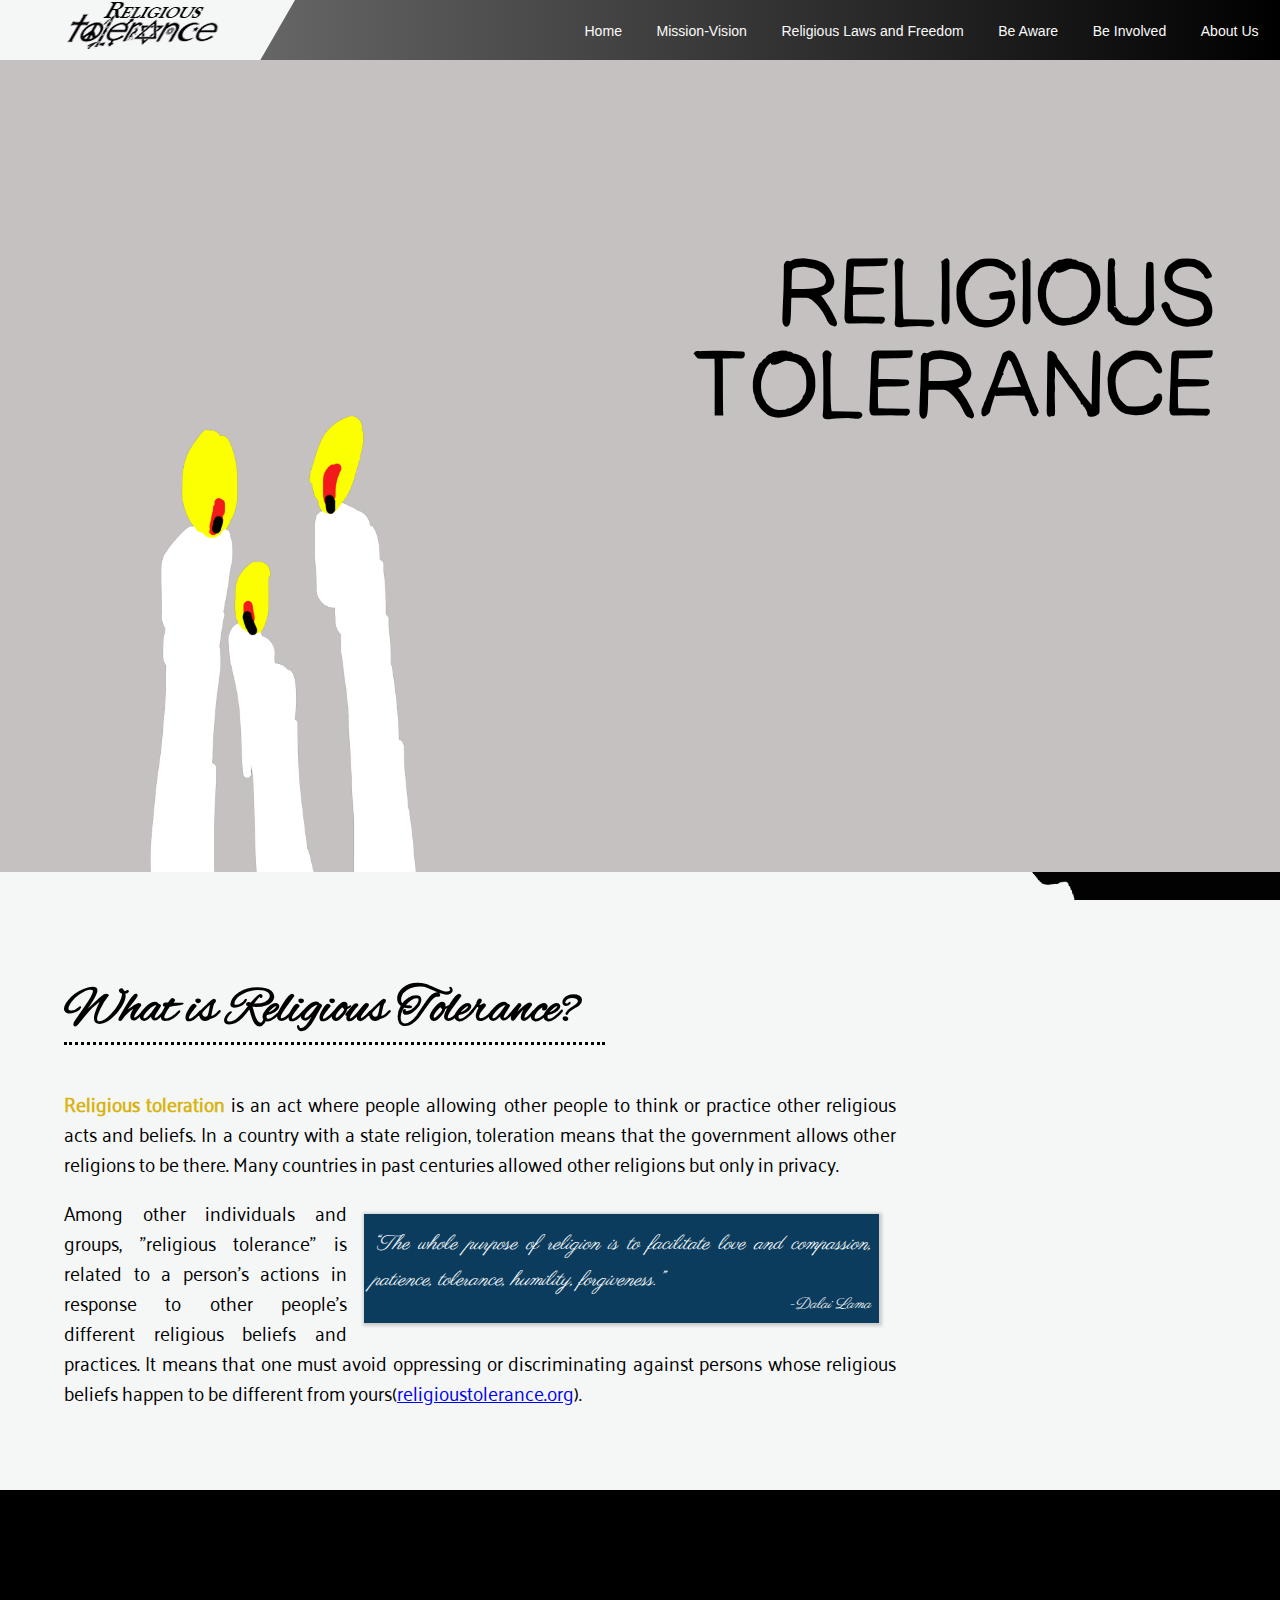
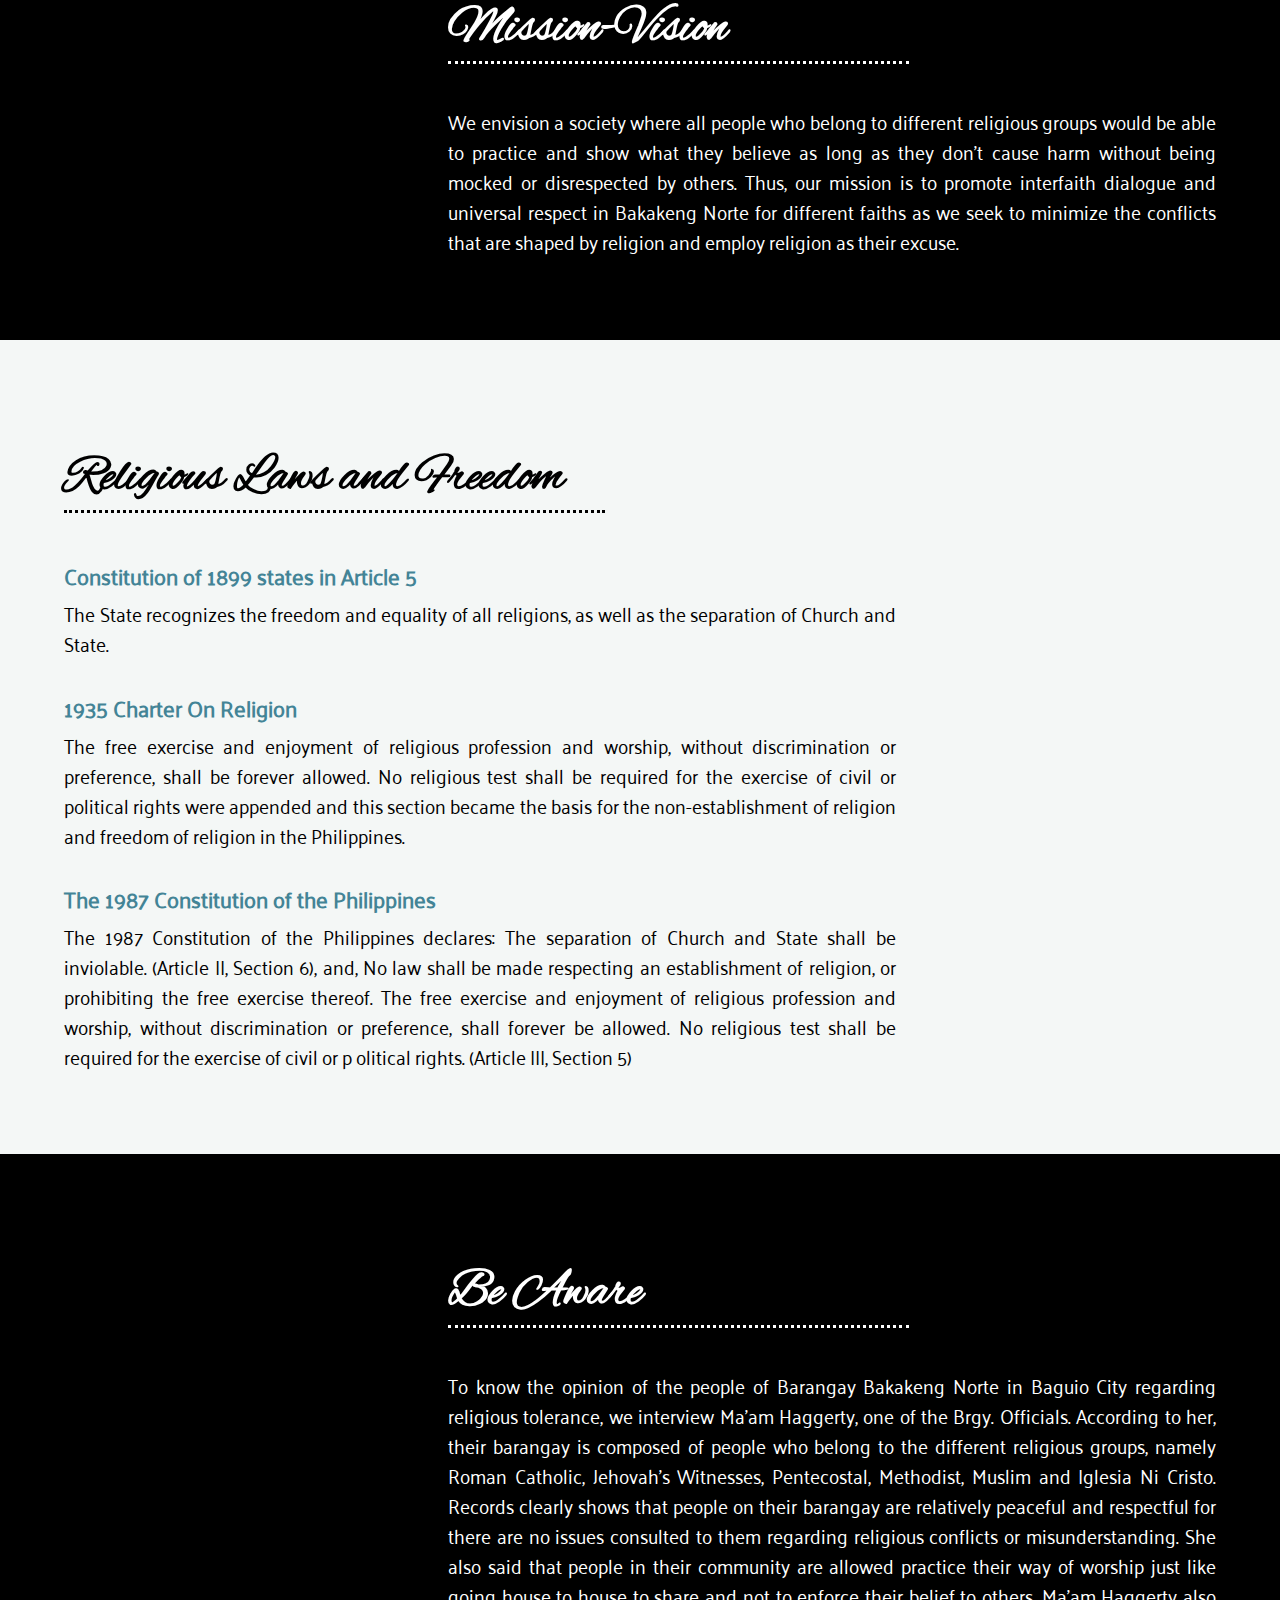
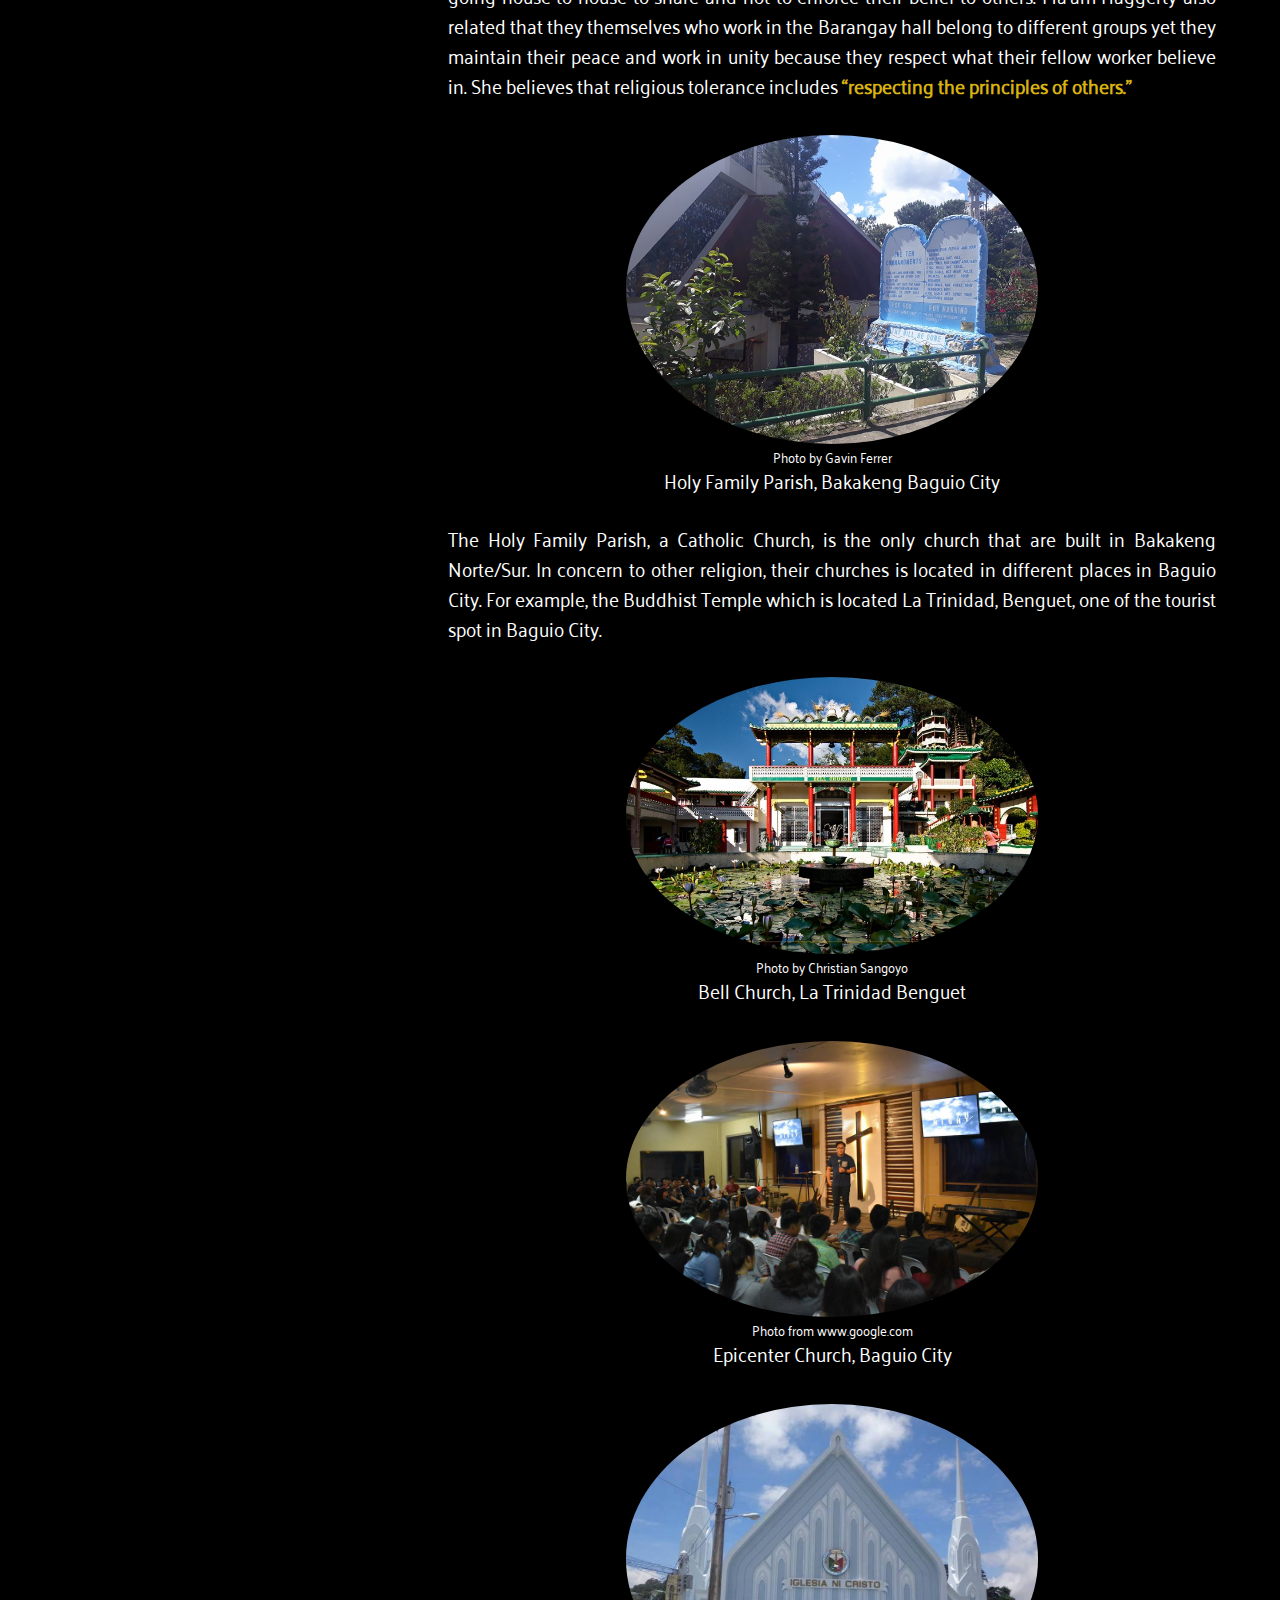
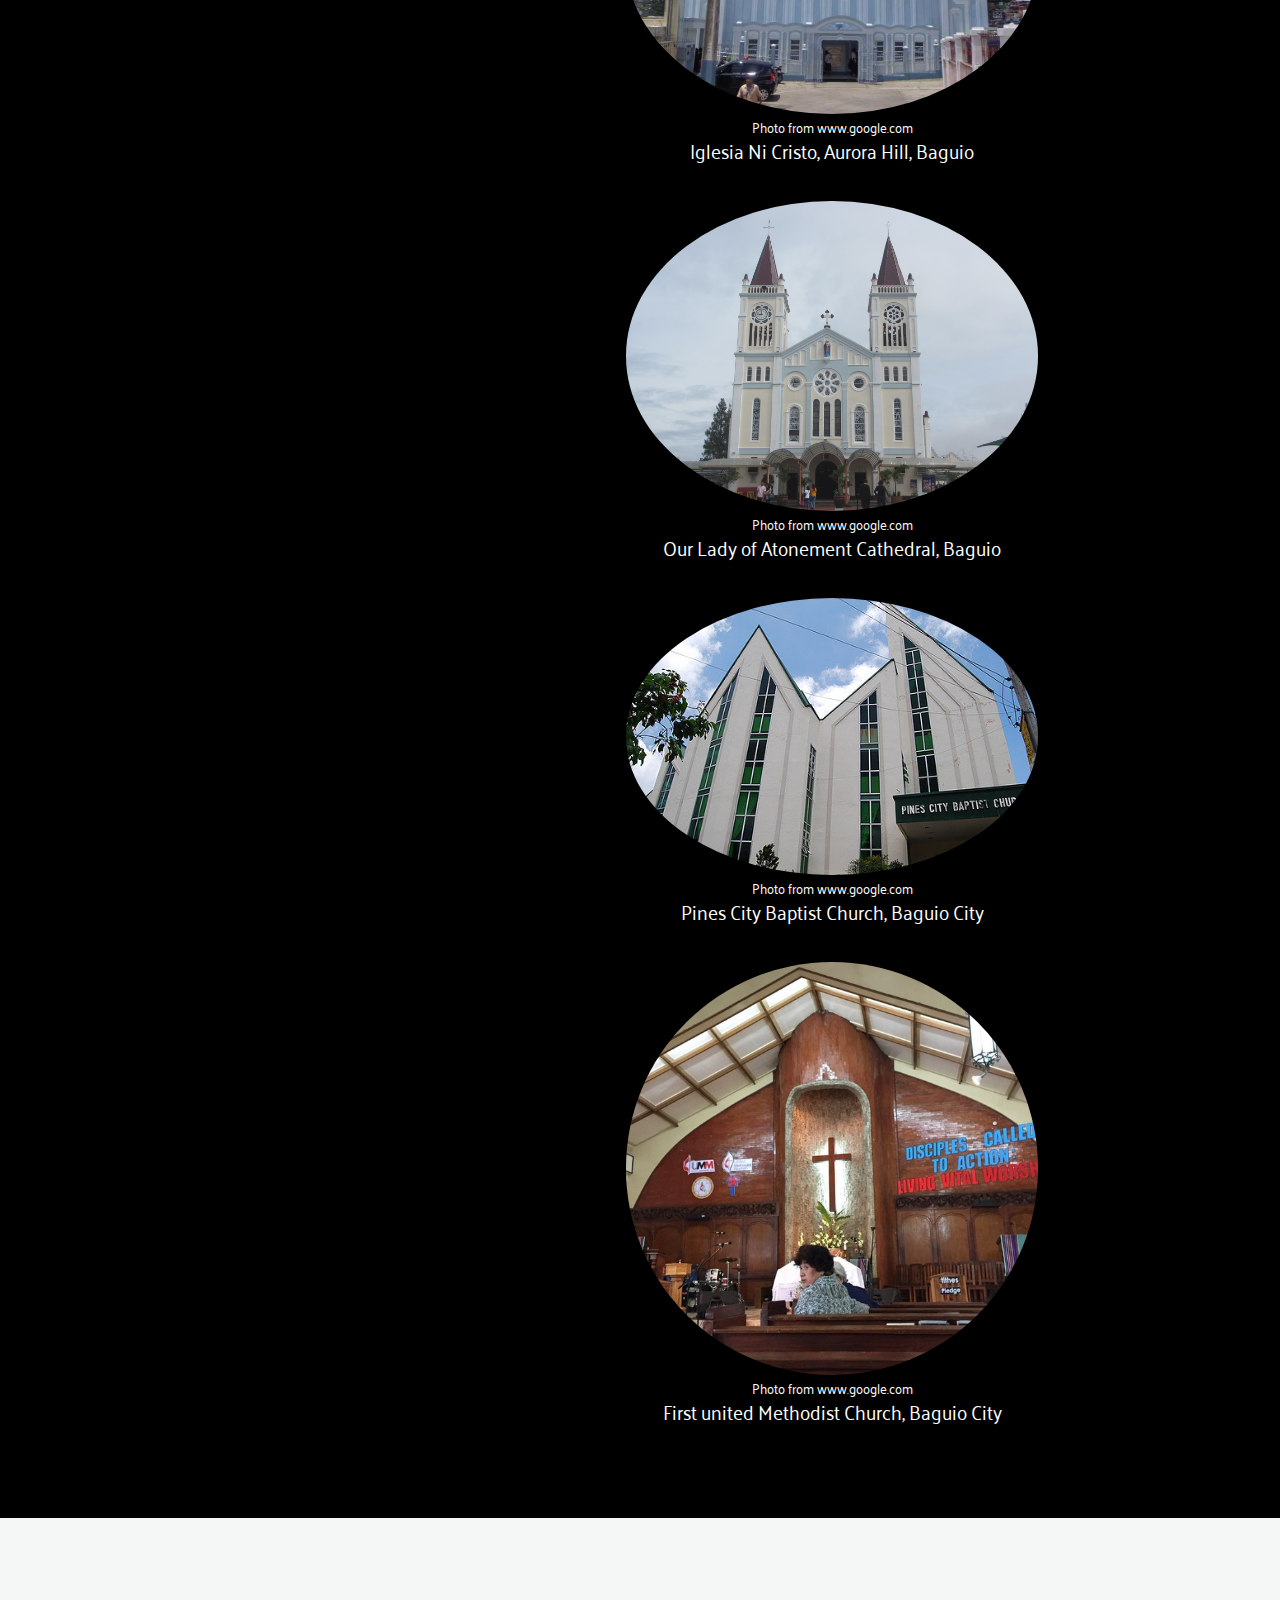
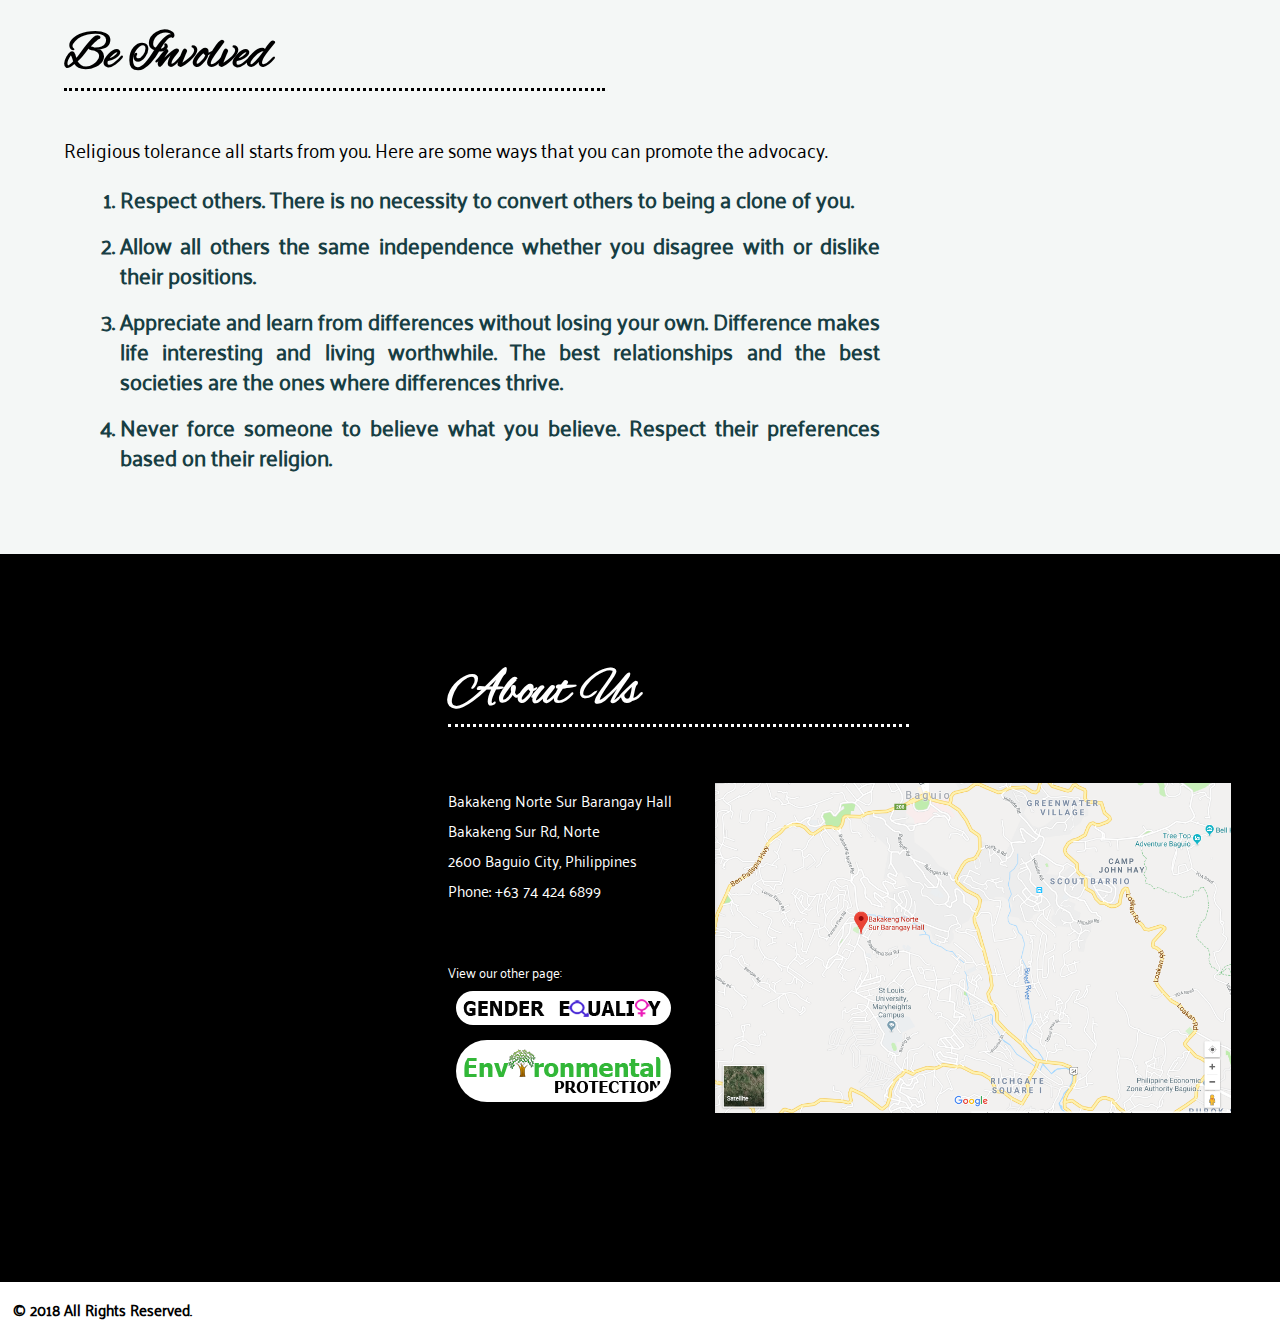
<file: 9352B-G4/9352B-G4-1/index.html>
<!DOCTYPE html>

<html lang="en">
    <head>
        <title>Religious Tolerance</title>
        <link rel="stylesheet" type="text/css" href="altstyles/stylesheet.css">
        <link rel="icon" type="image/png" href="images/icon.png">
        <meta name="viewport" content="initial-scale=1" />
        <meta charset="utf-8" />
    </head>
    
    <body>    
        <header class="logo">
            <a href="#religious-tolerance"><img src="images/logo-religious.png" alt="logo of religious tolerance" class="logo-ref"></a>
            <nav class="navigation">
                <ul>
                    <li><a href="#religious-tolerance">Home</a></li>
                    <li><a href="#mission-vision">Mission-Vision</a></li>
                    <li><a href="#laws">Religious Laws and Freedom</a></li>
                    <li><a href="#be-aware">Be Aware</a></li>
                    <li><a href="#be-involved">Be Involved</a></li>
                    <li><a href="#about-us">About Us</a></li>
                </ul>
            </nav>                
        </header>
        <article>
            <header class="cover">
                <img src="images/cover.jpg" alt= "Cover image" class="cover-img" />
                <h1 class="title-topcentered-gray"><b>RELIGIOUS TOLERANCE</b></h1>
            </header>
            <section id="religious-tolerance" class="section-white">  
                <h2 class="left-h2">What is Religious Tolerance?</h2>
                <p><b class="emphasize">Religious toleration</b> is an act where people allowing other people to think or practice other religious acts and beliefs. In a country with a state religion, toleration means that the government allows other religions to be there. Many countries in past centuries allowed other religions but only in privacy.</p>
                <aside class="right-aside">
                    <q class="white-quote">The whole purpose of religion is to facilitate love and compassion, patience, tolerance, humility, forgiveness.</q>
                    <br/>
                    <small class="quote-credit">-Dalai Lama</small>
                </aside>
                <p>Among other individuals and groups, "religious tolerance" is related to a person's actions in response to other people's different religious beliefs and practices. It means that one must avoid oppressing or discriminating against persons whose religious beliefs happen to be different from yours(<a href="http://www.religioustolerance.org/">religioustolerance.org</a>).</p>
            </section>
            
            <section id="mission-vision" class="section-black">  
                <h2><b>Mission-Vision</b></h2>
                <p class="text-enlarge">We envision a society where all people who belong to different religious groups would be able to practice and show what they believe as long as they don’t cause harm without being mocked or disrespected by others. Thus, our mission is to promote interfaith dialogue and universal respect in Bakakeng Norte for different faiths as we seek to minimize the conflicts that are shaped by religion and employ religion as their excuse.</p>
            </section>
            
            <section id="laws" class="section-white">
                <h2><b>Religious Laws and Freedom</b></h2>
				<h4><b>Constitution of 1899 states in Article 5</b></h4>
                <p>The State recognizes the freedom and equality of all religions, as well as the separation of Church and State.</p>
				<h4><b>1935 Charter On Religion</b></h4>
				<p>The free exercise and enjoyment of religious profession and worship, without discrimination or preference, shall be forever allowed. No religious test shall be required for the exercise of civil or political rights were appended and this section became the basis for the non-establishment of religion and freedom of religion in the Philippines.</p>
				<h4><b>The 1987 Constitution of the Philippines</b></h4>
				<p>The 1987 Constitution of the Philippines declares: The separation of Church and State shall be inviolable. (Article II, Section 6), and, No law shall be made respecting an establishment of religion, or prohibiting the free exercise thereof. The free exercise and enjoyment of religious profession and worship, without discrimination or preference, shall forever be allowed. No religious test shall be required for the exercise of civil or p olitical rights. (Article III, Section 5)</p>
            </section>
            
            <section id="be-aware" class="section-black">
                <h2><b>Be Aware</b></h2>
                <p>To know the opinion of the people of Barangay Bakakeng Norte in Baguio City regarding religious tolerance, we interview Ma’am Haggerty, one of the Brgy. Officials. According to her, their barangay is composed of people who belong to the different religious groups, namely Roman Catholic, Jehovah’s Witnesses, Pentecostal, Methodist, Muslim and Iglesia Ni Cristo. Records clearly shows that people on their barangay are relatively peaceful and respectful for there are no issues consulted to them regarding religious conflicts or misunderstanding. She also said that people in their community are allowed practice their way of worship just like going house to house to share and not to enforce their belief to others. Ma’am Haggerty also related that they themselves who work in the Barangay hall belong to different groups yet they maintain their peace and work in unity because they respect what their fellow worker believe in. She believes that religious tolerance includes <q class="blue-quote">respecting the principles of others.</q></p>
                <figure class="churches">
                    <img src="images/holy-family-church.jpg" alt="Holy Family Parish, Bakakeng Baguio City">
                    <h6 class="credit-photo">Photo by Gavin Ferrer</h6>
                    <figcaption>Holy Family Parish, Bakakeng Baguio City</figcaption>                    
                </figure>
                <p>The Holy Family Parish, a Catholic Church, is the only church that are built in Bakakeng Norte/Sur. In concern to other religion, their churches is located in different places in Baguio City. For example, the Buddhist Temple which is located La Trinidad, Benguet, one of the tourist spot in Baguio City.</p>
                <figure class="churches">
                    <img src="images/bell-church.jpg" alt="Bell Church, La Trinidad, Benguet">
                    <h6 class="credit-photo">Photo by Christian Sangoyo</h6>
                    <figcaption>Bell Church, La Trinidad Benguet</figcaption> 
                    
                    <img src="images/epicenter-church.jpg" alt="Epicenter Church">
                    <h6 class="credit-photo">Photo from www.google.com</h6>
                    <figcaption>Epicenter Church, Baguio City</figcaption>
                    
                    <img src="images/iglesia.jpg" alt="Iglesia Ni Cristo, Aurora Hill, Baguio">
                    <h6 class="credit-photo">Photo from www.google.com</h6>
                    <figcaption>Iglesia Ni Cristo, Aurora Hill, Baguio</figcaption>
                    
                    <img src="images/our-lady-of-atonement-cathedral.JPG" alt="Our Lady of Atonement Cathedral, Baguio">
                    <h6 class="credit-photo">Photo from www.google.com</h6>
                    <figcaption>Our Lady of Atonement Cathedral, Baguio</figcaption>
                    
                    <img src="images/pines-city-baptist.jpg" alt="Pines City Baptist Church, Baguio City">
                    <h6 class="credit-photo">Photo from www.google.com</h6>
                    <figcaption>Pines City Baptist Church, Baguio City</figcaption>
                    
                    <img src="images/methodist-church.jpg" alt="First United Methodist Church">
                    <h6 class="credit-photo">Photo from www.google.com</h6>
                    <figcaption>First united Methodist Church, Baguio City</figcaption>
                         
                </figure>
            </section>
            
            <section id="be-involved" class="section-white">
                <h2><b>Be Involved</b></h2>
                <p>Religious tolerance all starts from you. Here are some ways that you can promote the advocacy.</p>
                <ol class = "list">
                    <li>Respect others. There is no necessity to convert others to being a clone of you.</li>
                    <li>Allow all others the same independence whether you disagree with or dislike their positions.</li>
                    <li>Appreciate and learn from differences without losing your own. Difference makes life interesting and living worthwhile. The best relationships and the best societies are the ones where differences thrive.  </li>
                    <li>Never force someone to believe what you believe. Respect their preferences based on their religion.</li>
                </ol>
            </section>
            
            <section id="about-us" class="section-black">
                <h2><b>About Us</b></h2>
                <p>
                    Bakakeng Norte Sur Barangay Hall <br>
                    Bakakeng Sur Rd, Norte <br>
                    2600 Baguio City, Philippines <br>
                    Phone: +63 74 424 6899 <br>
                </p>
                <figure>
                    <img src="images/bakakeng-map.PNG" alt = "Google Map Brgy. Hall of Bakakeng Norte/Sur">
                </figure>
                <h6>View our other page:</h6>
                <nav class="our-page-nav">
                    <a href="../9352B-G4-2/index.html"><img src="images/logo-gender=.png" alt="Logo of Gender Equality"/></a>
                    <a href="../9352B-G4-3/index.html"><img src="images/logo-environment.png" alt="Logo of Environmental Protection"/></a>
                </nav>                
            </section>                        
        </article>
        
        <footer>
            <h5>© 2018 All Rights Reserved.</h5>
        </footer>
    </body>
</html>
</file>
<file: 9352B-G4/9352B-G4-1/altstyles/stylesheet.css>
@font-face{
    font-family: "Habel Demo";
    src: url("font/HabelDemo/HabelDemo.otf");
}

@font-face{
    font-family: "Palanquin";
    src: url("font/Palanquin/palanquin-regular.ttf");
}

@font-face{
    font-family: Paris;
    src: url(font/Parisienne/Parisienne-Regular.ttf);
}

@font-face{
    font-family: "Alex Brush";
    src: url("font/AlexBrush/AlexBrush-Regular.ttf");
}

html{
    margin: 0;
    padding: 0;
}

body{
    margin: 0;    
    text-align: justify;
    font-family: "Palanquin";
}

p{
    font-size: 1.5vw;
    line-height: 30px;
}

.logo-ref{
    display: none;
}

header.logo::before{
    content: url(images/logo.png);
    float: left;
    display: inline-block;
    padding: 0;
    background: #f4f7f6;
    margin-top: auto;
    margin-bottom: auto;
    height: auto;
    height: 60px;
    padding: 0 10px 0 40px;
    transform-origin: top left;
    transform: skew(-30deg, 0deg);
}

.logo{
    font-family: Arial, Helvetica, sans-serif;
    display: inline-block;
    background: linear-gradient(to left, #000000, #404040, #808080);
    margin: 0 auto;
    width: 100%;  
    z-index: 3;
    position: fixed;
    height:60px;
}

.navigation{
    display: inline-block;
    text-align: center;
    float: right;
    padding: 0.50%;
}

.navigation ul li{
    display: inline-block;
}

.navigation ul li a{
    text-decoration: none;
    padding: 10px 15px;
    color: #fafafa;
    font-weight: 500;
    font-size: 1.1vw;
}

.navigation ul li a:hover{
    border-bottom: 3px solid #FBA100;
    color: #FBA100;
}

article{
    position: relative; 
    padding-top: 60px;
}

.cover img{
    display: none;
}

.cover{
    background-image: url(images/b01.png);
    padding: 8em 0 9em 0;
    background-size: 100% 100%;
	background-position: bottom;
	background-attachment: fixed;
	background-repeat: no-repeat;
	text-align: center;
    height: 60vh;
    background-color: #c5c1c0;
}

.title-topcentered-gray{
    font-size: 8vw;
    text-align: right;
    color: #000000;
    z-index: 2;
    font-family: "Habel Demo";
    padding-top: 5%;
    padding-bottom: 5%;
    margin-left: 30%;
    margin-right: 5%;
    margin-top: auto;
    margin-bottom: auto;
}

.title-centered-white{
    font-size: 7vw;
    font: white;
    text-align: right;
    z-index: 2;
    font-family: "Habel Demo";
    padding-top: 5%;
    padding-bottom: 5%;
    margin-left: 30%;
    margin-right: 5%;
    margin-top: auto;
    margin-bottom: auto;
    color: #000000;
}
    
.title-centered-gray{
    font-size: 7vw;
    font: white;
    text-align: right;
    z-index: 2;
    font-family: "Habel Demo";
    padding-top: 5%;
    padding-bottom: 5%;
    margin-left: 30%;
    margin-right: 5%;
    margin-top: auto;
    margin-bottom: auto;
    color: #000000;
}

section{
    color: #8B8989;
}

footer{
    float: left;
}

section.section-white h2:not(.left-h2-small){
    text-align: center;
    font-size: 4vw;
    font-family: "Alex Brush";
    margin-right: 80%;
    border-bottom: 3px dotted black;
    width: 65%;
    text-align: left;
    float: left;
}

section.section-white li{
    margin-right: 15%;
    font-size: 1.5vw;
}

section.section-white{    
    background-image: url(images/b03.png);
    background-attachment: fixed;  
    background-color: #f4f7f6;
    background-size: cover;
    font-size: 1.5vw;
    padding: 5% 30% 5% 5%;
    position: relative;
    color: black;  
}

section.section-black{
    background-image: url(images/b02.png);
    background-attachment: fixed;
    background-size: cover;
    background-repeat: no-repeat;
    background-color: black;
    font-size: 2vw;
    position: relative;    
    color: white;
    padding: 5% 5% 5% 35%;
}

section.section-black h2{
    text-align: center;
    font-size: 4vw;
    font-family: "Alex Brush";
    margin-right: 80%;
    border-bottom: 3px dotted white;
    width: 60%;
    text-align: left;
    float: left;    
}

aside{
    background: #0B3C5D;
    box-shadow: 1px 1px 3px 2px #ccc;
    padding: 1%;
    margin: 2%;
    font-style: italic;
    color: #FFFFFF; 
}

aside.right-aside{
    width: 60%;
    float: right;
}

aside.left-aside{
    width: 60%;
    float: left;
}
.name{
    color: #D9B310;
}

.blue-quote{
    color: #D9B310;
    font-weight: 600;
}

.churches img{
    width: 60%;
    height: auto;
    display: block;
    margin-left: auto;
    margin-right: auto;
    margin-top: 5%;
    border-radius: 50%;
}

.history-img img{
    width: 30%;
    height: auto;
    display: block;
    margin-left: auto;
    margin-right: auto;
    margin-top: 5%;
    border-radius: 50%;
}

.be-aware-img img{
    width: 60%;
    height: auto;
    display: block;
    margin-left: auto;
    margin-right: auto;
    margin-top: 5%;
    border-radius: 50%;
}

.be-involved-img img{
    width: 60%;
    height: auto;
    display: block;
    margin-left: auto;
    margin-right: auto;
    margin-top: 5%;
    border-radius: 50%;
}

.photos img{
    width: 60%;
    height: auto;
    display: block;
    margin-left: auto;
    margin-right: auto;
    margin-top: 5%;
    border-radius: 50%;
}

figcaption{
    text-align: center;
    font-size: 1.5vw;
    line-height: 35px;
}

#be-involved .list-explanation{
    font-size: 1.4vw;
    margin-left: 5%; 
    margin-top: -2%;
    font-weight: 100;
}

#be-involved .list li{
    font-size: 1.7vw;
    font-weight: 600;
    color: #173E43;
    line-height: 30px;
    margin-top: 2%;
}

#be-involved .list-explanation li{
    font-size: 1.4vw;
    font-weight: 100;
    margin-left: -10%;
    margin-top: 2%;
    list-style-type: none;
}

#be-involved .sub-list li{
    list-style-type: square;
    font-size: 1.2vw;
    margin-left: 5%;
    font-style: oblique;
}

#be-involved ol li{
    margin: 2%;
}

#about-us{
    width: 60%;
    height: 600px;
}

#about-us h2{
    float: left;
}

#about-us p{
    font-size: 1.2vw;
    float: left;
}

#about-us h6{
    display: none;
}

#about-us nav::before{
    content: "View our other page:";
    float: left;
    font-size: 1vw;
    margin-top: 5%;
}

#about-us figure img{
    width: 75%;
    height: auto;
    display: block;
    padding: 2%;
    float: right;
    margin-right: -10%;
}

#about-us .our-page-nav img{
    background-color: white;
    float: left;
    padding: 1%;
    margin: 1%;
    border-radius: 60px 60px;
}

.emphasize{
    color: #D9B310;
    font-size: 1.5vw;
}

.white-quote{
    font-size: 1.6vw;
    font-family: Paris;
}

.quote-credit{
    float: right;
    font-size: 1.2vw;
    font-family: Paris;
}

.credit-photo{
    margin-bottom: -1%;
    margin-top: 0;
    font-size: 1vw;
    font-weight: 100;
    text-align: center;
}

#be-involved .left-h2-small{
    font-size: 1.5vw;
    margin-bottom: -2%;
}

h4{
    color: #438496;
    font-size: 1.7vw;
    margin-bottom: -2%;
}

h3{
    color: #438496;
    font-size: 1.7vw;
    margin-bottom: -2%;
}

footer{
    width: 100%;
}

footer h5{
    font-size: 1.2vw;
    margin: 1%;
}
</file>
